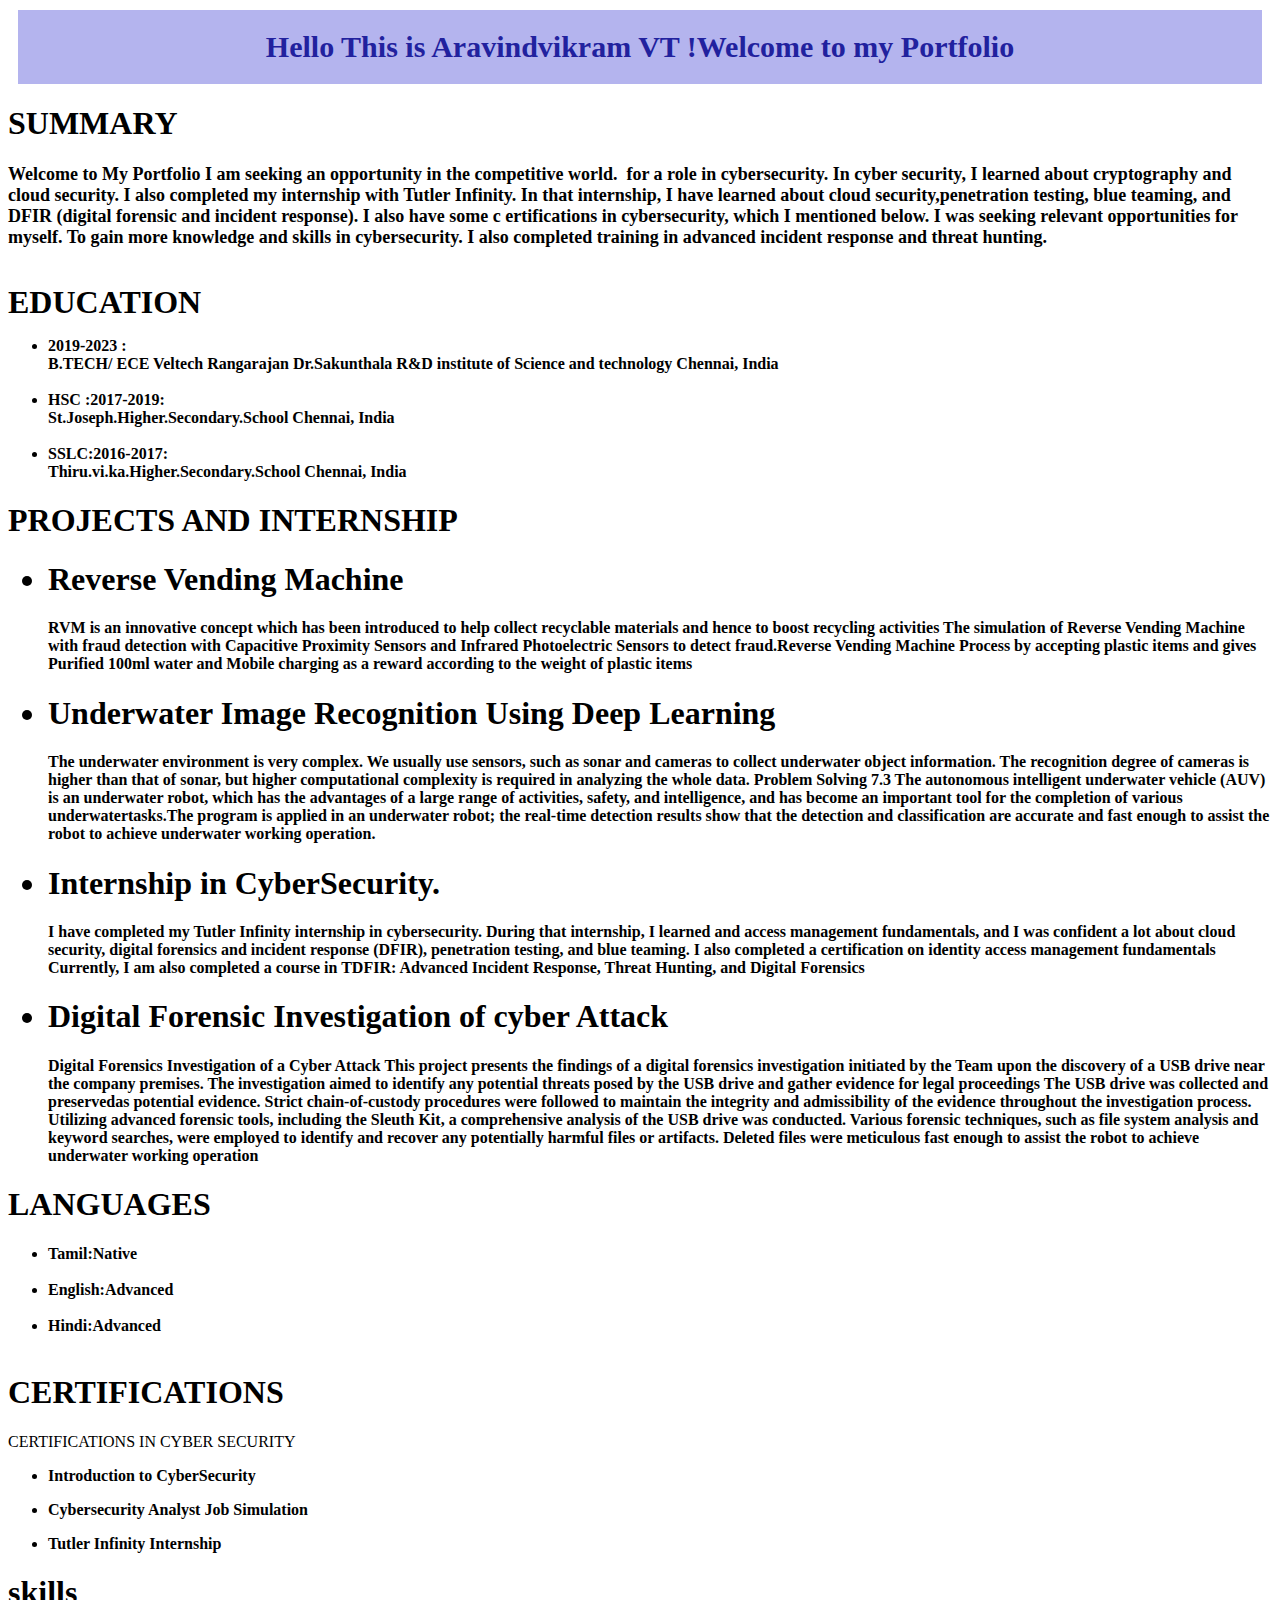
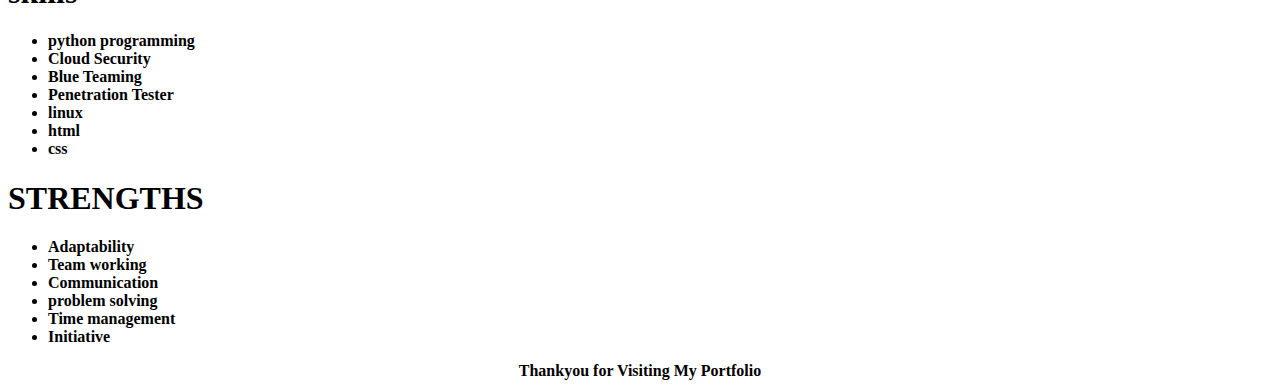
<file: index.html>
<!DOCTYPE html>
<html>
<head>

<title>Aravindvikram VT Portfolio</title>
<meta charset="utf-8">
<meta name="viewport" content="width=device-width", initial-scale="1.0">
<link rel="stylesheet"  href="vikrams.css">

</head>
<body> 
    
    <main>
    <section>
   
    <h1 class="name"> Hello This is Aravindvikram VT 
        
        !Welcome to my Portfolio <br>
        
    </h1>
    </section>
    </main>
    
<section>
    <h1>SUMMARY</h1>
    <p class="summary"><strong>Welcome to My Portfolio  I am seeking an opportunity in the competitive world. 
        for a role in cybersecurity. In cyber security, I learned about cryptography and cloud security. I also completed my 
        internship with Tutler Infinity. In that internship, I have learned about cloud security,penetration 
        testing, blue teaming, and DFIR (digital forensic and incident response). I also have some c
        ertifications in cybersecurity, which I mentioned below. I was seeking relevant opportunities 
        for myself. To gain more knowledge and skills in cybersecurity. I also completed training in 
        advanced incident response and threat hunting. </strong></p>
</section><br>
<h1 class="education">EDUCATION</h1>
<ul>
    <li>
       <strong> 2019-2023 : <br>B.TECH/ ECE 
        Veltech Rangarajan Dr.Sakunthala R&D institute of 
        Science and technology 
        Chennai, India</strong>
       </li><br>
    <li>
    <strong> HSC :2017-2019:<br>
        St.Joseph.Higher.Secondary.School 
        Chennai, India</strong>

    </li><br>
    <li>
      <strong>  SSLC:2016-2017:<br> 
          Thiru.vi.ka.Higher.Secondary.School 
             Chennai, India</strong>
      </li>
    </ul>

<section>
    <h1>PROJECTS AND INTERNSHIP</h1>
<ul>
   <h1><li>Reverse Vending Machine </h1>
        
      <strong>  RVM is an innovative concept which has been introduced to help collect 
        recyclable materials and hence to boost recycling activities 
        The simulation of Reverse Vending Machine with fraud detection with 
        Capacitive Proximity Sensors and Infrared Photoelectric Sensors to detect 
        fraud.Reverse Vending Machine Process by accepting plastic items and gives Purified 100ml water and Mobile charging as a reward according to the 
        weight of plastic items </strong></p></li> 

<h1>      <li> Underwater Image Recognition Using Deep Learning</h1>
        <p><strong>The underwater environment is very complex. We usually use sensors, such as 
            sonar and cameras to collect underwater object information. 
            The recognition degree of cameras is higher than that of sonar, but higher computational complexity is required in analyzing the whole data. 
            Problem Solving 
            7.3 
            The autonomous intelligent underwater vehicle (AUV) is an underwater robot, which has the advantages of a large range of activities, safety, and intelligence, and has become an important tool for the completion of various 
            underwatertasks.The program is applied in an underwater robot; the real-time 
            detection results show that the detection and classification are accurate and 
            fast enough to assist the robot to achieve underwater working operation.</strong></p></li>

      
            
            
           <h1> <li> Internship in CyberSecurity.</h1> 

           <strong> <p> I have completed my Tutler Infinity internship in
            cybersecurity. During that internship, I learned and
            access management fundamentals, and I was confident
            a lot about cloud security, digital forensics and incident
            response (DFIR), penetration testing, and blue teaming.
            I also completed a certification on identity access
            management fundamentals
            Currently, I am also completed a course in TDFIR:
            Advanced Incident Response, Threat Hunting, and
            Digital Forensics   </strong>
        </p></li>
           <h1>
            <li>Digital Forensic Investigation of cyber Attack</h1>

      <strong><p> Digital Forensics Investigation of a Cyber Attack
            This project presents the findings of a digital forensics investigation initiated
            by the Team upon the discovery of a USB drive near the company premises.
            The investigation aimed to identify any potential threats posed by the USB drive
            and gather evidence for legal proceedings The USB drive was collected and
            preservedas potential evidence. Strict chain-of-custody procedures were followed
            to maintain the integrity and admissibility of the evidence throughout the
            investigation process.
            Utilizing advanced forensic tools, including the Sleuth Kit, a comprehensive
            analysis of the USB drive was conducted. Various forensic techniques, such
            as file system analysis and keyword searches, were employed to identify and
            recover any potentially harmful files or artifacts. Deleted files were meticulous
            fast enough to assist the robot to achieve underwater working operation</strong>
        </p></li>
    </ul>
</section>
<section>
    <p>
    <h1>LANGUAGES</h1> 
        <ul>
<li> <strong>Tamil:Native</strong></li><br>
<li><strong>English:Advanced</strong></li><br>
<li><strong>Hindi:Advanced</strong></li><br>
        </ul>
 </p>

</section>
<section>
    <h1>CERTIFICATIONS</h1>
    <p>CERTIFICATIONS IN CYBER SECURITY</p>
       
 <Ul>  <p><li><strong>Introduction to CyberSecurity</strong></li></p>
            
          <p><li><strong>Cybersecurity Analyst Job
            Simulation </strong></li></p>
            <p><li><strong>Tutler Infinity Internship</strong></li>
                </p>
        
</Ul> 
</section>
<section>
    <h1>skills</h1>

    <ul><strong>
        <li>python programming</li>
        <li>Cloud Security</li>
        <li>Blue Teaming</li>
        <li>Penetration Tester</li>
        <li>linux</li>
        <li>html</li>
        <li>css</li>
    </strong>
    </ul>
    
</section>
<section>
    <h1>STRENGTHS</h1>
  <ul><strong>
<li>Adaptability</li>
<li>Team working</li>
<li>Communication</li>
<li>problem solving</li>
<li>  Time management</li>
<li> Initiative</li>
</strong>
  </ul>  
   
</section>
    </main>
<footer><strong>Thankyou for Visiting My Portfolio</strong></footer>
</body>
</html>
</file>
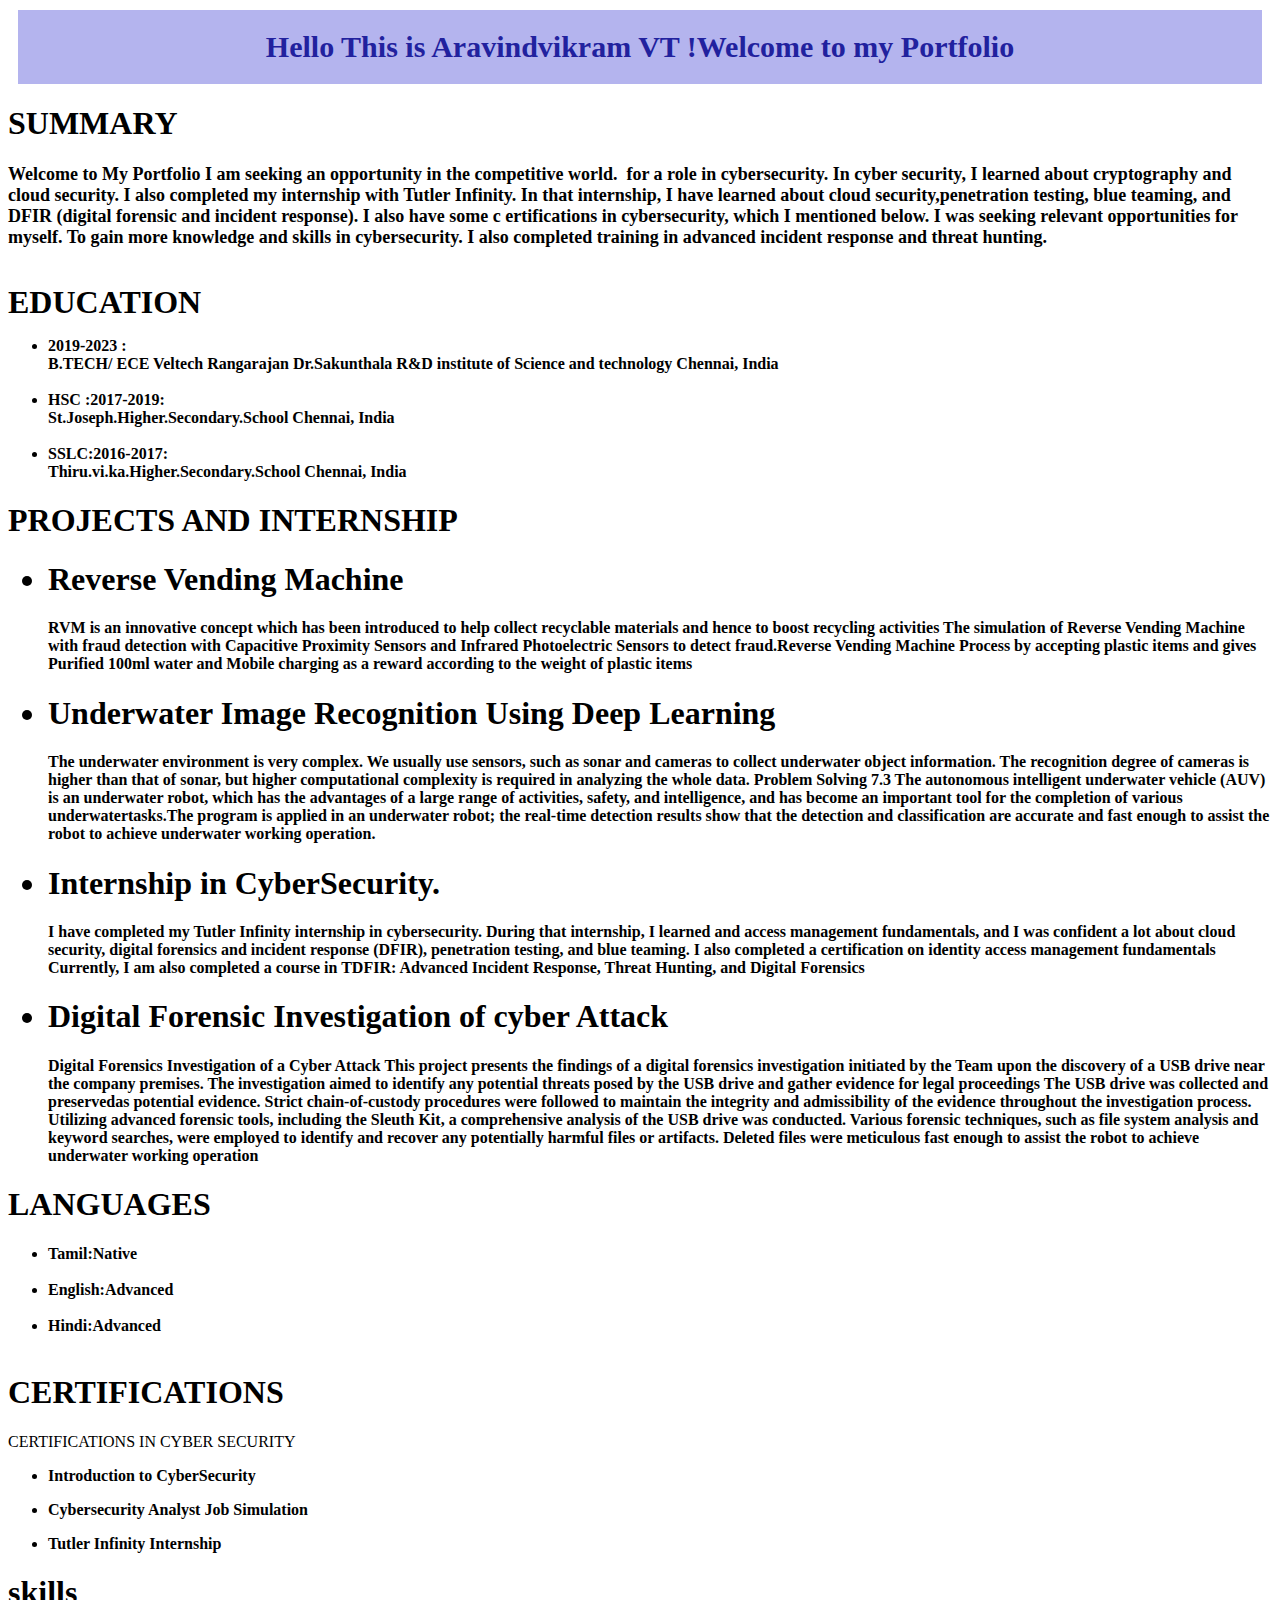
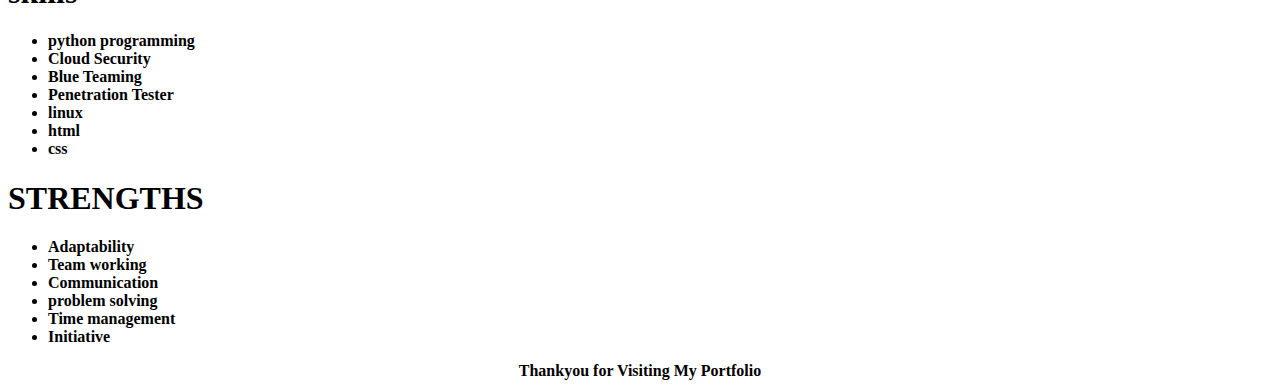
<file: vikrams portfolio.html>
<!DOCTYPE html>
<html>
<head>

<title>Aravindvikram VT Portfolio</title>
<meta charset="utf-8">
<meta name="viewport" content="width=device-width", initial-scale="1.0">
<link rel="stylesheet"  href="vikrams.css">

</head>
<body> 
    
    <main>
    <section>
   
    <h1 class="name"> Hello This is Aravindvikram VT 
        
        !Welcome to my Portfolio <br>
        
    </h1>
    </section>
    </main>
    
<section>
    <h1>SUMMARY</h1>
    <p class="summary"><strong>Welcome to My Portfolio  I am seeking an opportunity in the competitive world. 
        for a role in cybersecurity. In cyber security, I learned about cryptography and cloud security. I also completed my 
        internship with Tutler Infinity. In that internship, I have learned about cloud security,penetration 
        testing, blue teaming, and DFIR (digital forensic and incident response). I also have some c
        ertifications in cybersecurity, which I mentioned below. I was seeking relevant opportunities 
        for myself. To gain more knowledge and skills in cybersecurity. I also completed training in 
        advanced incident response and threat hunting. </strong></p>
</section><br>
<h1 class="education">EDUCATION</h1>
<ul>
    <li>
       <strong> 2019-2023 : <br>B.TECH/ ECE 
        Veltech Rangarajan Dr.Sakunthala R&D institute of 
        Science and technology 
        Chennai, India</strong>
       </li><br>
    <li>
    <strong> HSC :2017-2019:<br>
        St.Joseph.Higher.Secondary.School 
        Chennai, India</strong>

    </li><br>
    <li>
      <strong>  SSLC:2016-2017:<br> 
          Thiru.vi.ka.Higher.Secondary.School 
             Chennai, India</strong>
      </li>
    </ul>

<section>
    <h1>PROJECTS AND INTERNSHIP</h1>
<ul>
   <h1><li>Reverse Vending Machine </h1>
        
      <strong>  RVM is an innovative concept which has been introduced to help collect 
        recyclable materials and hence to boost recycling activities 
        The simulation of Reverse Vending Machine with fraud detection with 
        Capacitive Proximity Sensors and Infrared Photoelectric Sensors to detect 
        fraud.Reverse Vending Machine Process by accepting plastic items and gives Purified 100ml water and Mobile charging as a reward according to the 
        weight of plastic items </strong></p></li> 

<h1>      <li> Underwater Image Recognition Using Deep Learning</h1>
        <p><strong>The underwater environment is very complex. We usually use sensors, such as 
            sonar and cameras to collect underwater object information. 
            The recognition degree of cameras is higher than that of sonar, but higher computational complexity is required in analyzing the whole data. 
            Problem Solving 
            7.3 
            The autonomous intelligent underwater vehicle (AUV) is an underwater robot, which has the advantages of a large range of activities, safety, and intelligence, and has become an important tool for the completion of various 
            underwatertasks.The program is applied in an underwater robot; the real-time 
            detection results show that the detection and classification are accurate and 
            fast enough to assist the robot to achieve underwater working operation.</strong></p></li>

      
            
            
           <h1> <li> Internship in CyberSecurity.</h1> 

           <strong> <p> I have completed my Tutler Infinity internship in
            cybersecurity. During that internship, I learned and
            access management fundamentals, and I was confident
            a lot about cloud security, digital forensics and incident
            response (DFIR), penetration testing, and blue teaming.
            I also completed a certification on identity access
            management fundamentals
            Currently, I am also completed a course in TDFIR:
            Advanced Incident Response, Threat Hunting, and
            Digital Forensics   </strong>
        </p></li>
           <h1>
            <li>Digital Forensic Investigation of cyber Attack</h1>

      <strong><p> Digital Forensics Investigation of a Cyber Attack
            This project presents the findings of a digital forensics investigation initiated
            by the Team upon the discovery of a USB drive near the company premises.
            The investigation aimed to identify any potential threats posed by the USB drive
            and gather evidence for legal proceedings The USB drive was collected and
            preservedas potential evidence. Strict chain-of-custody procedures were followed
            to maintain the integrity and admissibility of the evidence throughout the
            investigation process.
            Utilizing advanced forensic tools, including the Sleuth Kit, a comprehensive
            analysis of the USB drive was conducted. Various forensic techniques, such
            as file system analysis and keyword searches, were employed to identify and
            recover any potentially harmful files or artifacts. Deleted files were meticulous
            fast enough to assist the robot to achieve underwater working operation</strong>
        </p></li>
    </ul>
</section>
<section>
    <p>
    <h1>LANGUAGES</h1> 
        <ul>
<li> <strong>Tamil:Native</strong></li><br>
<li><strong>English:Advanced</strong></li><br>
<li><strong>Hindi:Advanced</strong></li><br>
        </ul>
 </p>

</section>
<section>
    <h1>CERTIFICATIONS</h1>
    <p>CERTIFICATIONS IN CYBER SECURITY</p>
       
 <Ul>  <p><li><strong>Introduction to CyberSecurity</strong></li></p>
            
          <p><li><strong>Cybersecurity Analyst Job
            Simulation </strong></li></p>
            <p><li><strong>Tutler Infinity Internship</strong></li>
                </p>
        
</Ul> 
</section>
<section>
    <h1>skills</h1>

    <ul><strong>
        <li>python programming</li>
        <li>Cloud Security</li>
        <li>Blue Teaming</li>
        <li>Penetration Tester</li>
        <li>linux</li>
        <li>html</li>
        <li>css</li>
    </strong>
    </ul>
    
</section>
<section>
    <h1>STRENGTHS</h1>
  <ul><strong>
<li>Adaptability</li>
<li>Team working</li>
<li>Communication</li>
<li>problem solving</li>
<li>  Time management</li>
<li> Initiative</li>
</strong>
  </ul>  
   
</section>
    </main>
<footer><strong>Thankyou for Visiting My Portfolio</strong></footer>
</body>
</html>
</file>
<file: vikrams.css>
.name{
   color: rgb(33, 33, 158);
  text-align: center;
  margin: 10px;
 
  font-size: 30px;
  padding: 20px;
  background-color: rgb(180, 180, 238);
  
  
  }
  .name:hover{
    color: whitesmoke;
    cursor: pointer;
  }
  .name:active{
    background-color: brown;
    
  }

  .summary{
    font-size: large;
  }
  .education{
    margin:0 ;
  }

  footer{
    text-align: center;
  }
</file>
